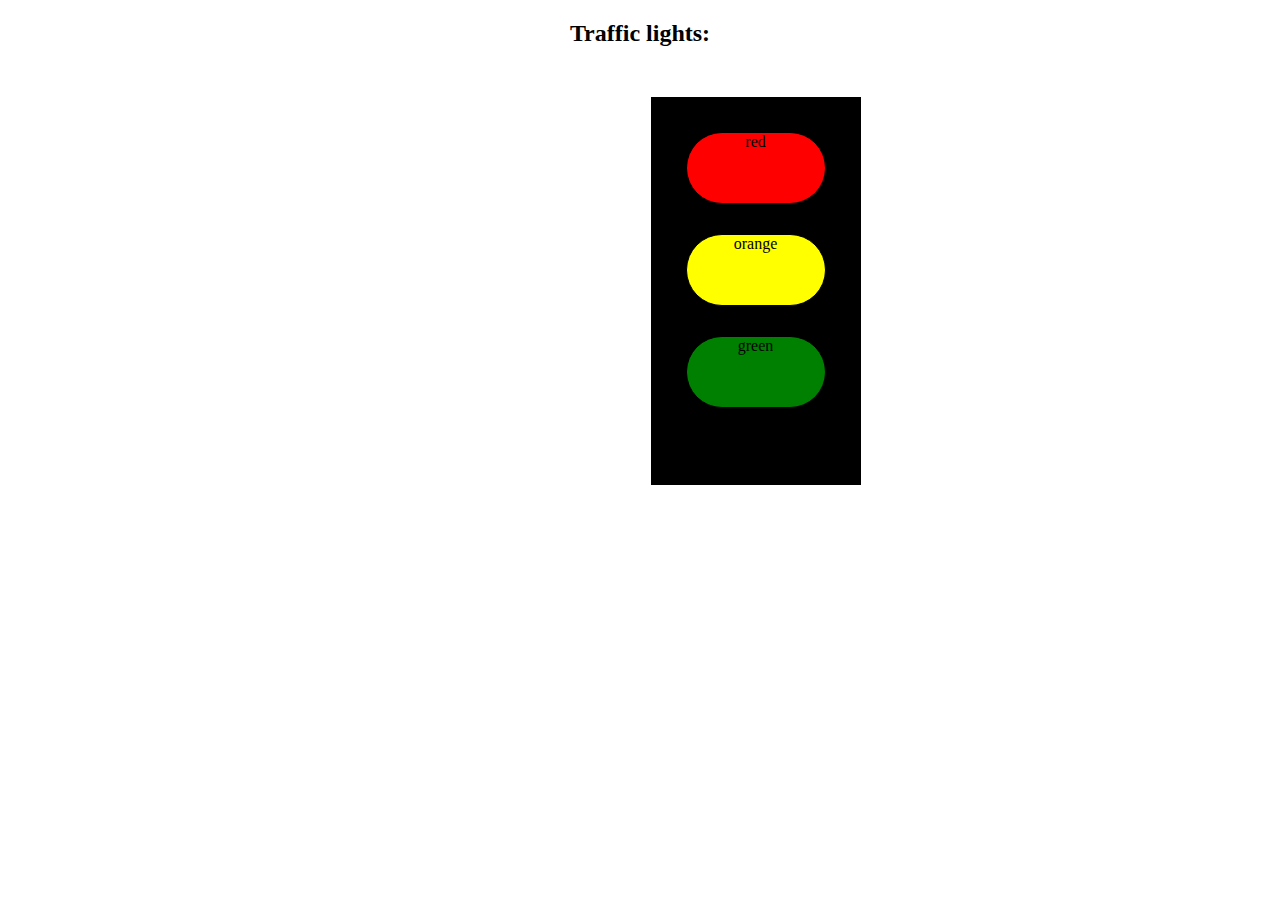
<file: task5/css.html>
<!DOCTYPE html>
<html lang="en">
<head>
    <meta charset="UTF-8">
    <meta name="viewport" content="width=device-width, initial-scale=1.0">
    <title>Document</title>
    <link rel="stylesheet" href="../style.css">
    <style>
        h2{
            text-align: center;
        }
        .item1{
            border: 5px solid black;
            height:10cm;
            width: 200px;
            margin-top: 50px;
            margin-left: 17cm;
            background-color: black;
        }
        .it1{
            border: 1px solid black;
            height: 70px;
            margin: 30px;
            background-color: red;
            border-radius: 100px;
            text-align: center;



        }
        .it2{
            border: 1px solid black;
            height: 70px;
            margin: 30px;
            background-color:yellow;
            border-radius: 100px;
            text-align: center;





        }
        .it3{
            border: 1px solid black;
            height: 70px;
            margin: 30px;
            background-color:green;
            border-radius: 100px;
            text-align: center;




        }

    </style>
</head>
<body>
  <h2>Traffic lights:</h2> 
  <div class="item1">
    <div class="it1">red</div>
    <div class="it2">orange</div>
    <div class="it3">green</div>
  </div>

</body>
</html>
</file>
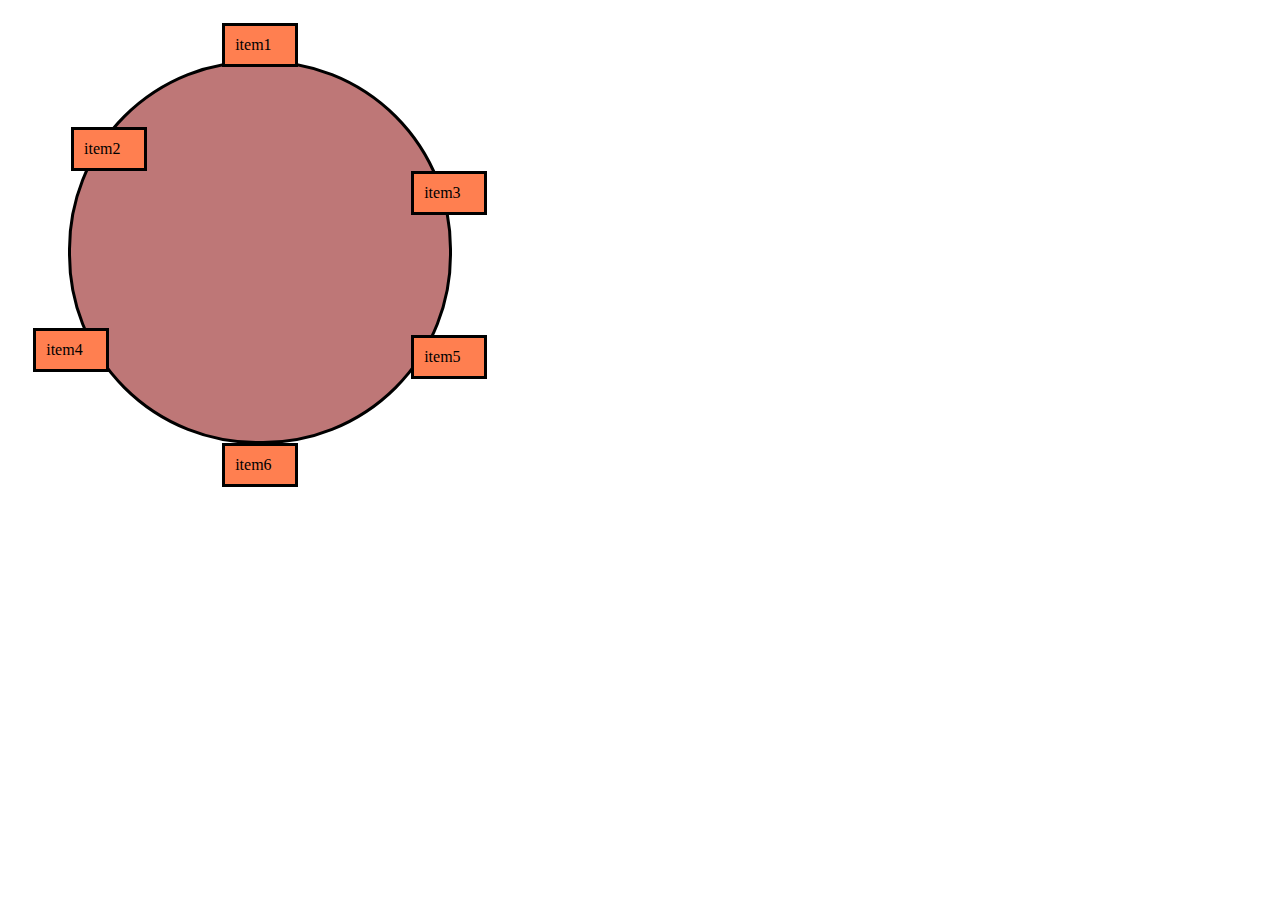
<file: task6/css1.html>
<!DOCTYPE html>
<html lang="en">
<head>
    <meta charset="UTF-8">
    <meta name="viewport" content="width=device-width, initial-scale=1.0">
    <title>Document</title>
    <style>
        .c1{
            border: 3px solid black;
            height:10cm;
            width: 10cm;
            margin: 60px;
            border-radius: 5cm;
            background-color: rgb(190, 119, 119);
        }
        .it1{
            border: 3px solid black;
            width: 50px;
            margin-left: 4cm;
            margin-top: -40px;
            padding: 10px;
            background-color: coral;
        }
        .it2{
            border: 3px solid black;
            width: 50px;
            padding: 10px;
            margin-top: 60px;
            background-color: coral;

        }
        .it3{
            border: 3px solid black;
            width: 50px;
            margin-left: 9cm;
            background-color: coral;
            padding: 10px;
        }
        .it4{
            border: 3px solid black;
            width: 50px;
            margin: 3cm -1cm 0cm  ;
            padding: 10px;
            background-color: coral;
        }
        .it5{
            border: 3px solid black;
            width: 50px;
            margin-left: 9cm;
            margin-top: -1cm;
            padding: 10px;
            background-color: coral;

        }
        .it6{
            border: 3px solid black;
            width: 50px;
            margin-left: 4cm;
            margin-top: 1.7cm;
            padding: 10px;
            background-color: coral;

        }


    </style>
</head>
<body>
    <div class="c1">
        <div class="it1">item1</div>
        <div class="it2">item2</div>
        <div class="it3">item3</div>
        <div class="it4">item4</div>
        <div class="it5">item5</div>
        <div class="it6">item6</div>
        
    </div>
</body>
</html>
</file>
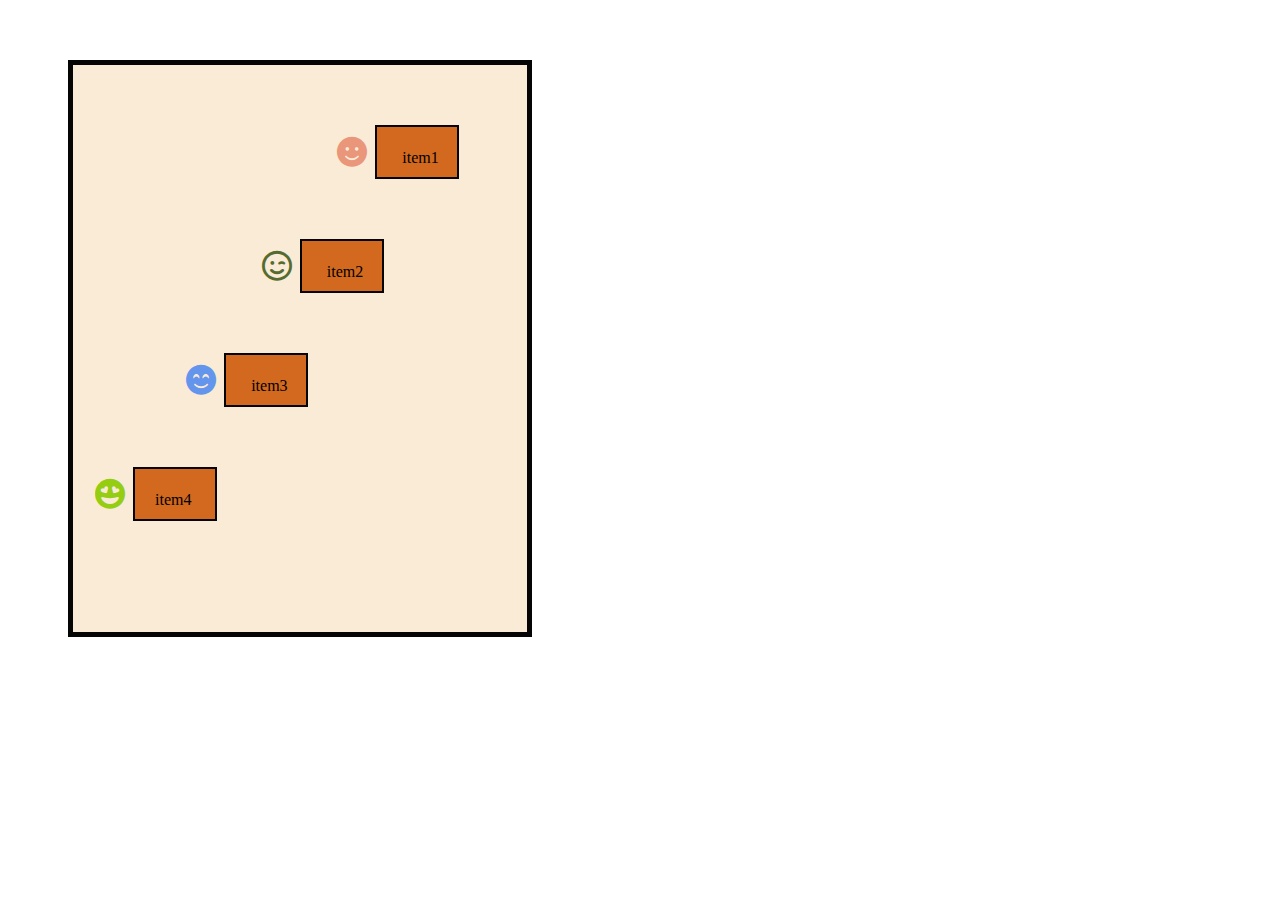
<file: task7/example.html>
<!DOCTYPE html>
<html lang="en">
<head>
    <meta charset="UTF-8">
    <meta name="viewport" content="width=device-width, initial-scale=1.0">
    <link rel="stylesheet" href="https://cdnjs.cloudflare.com/ajax/libs/font-awesome/6.5.2/css/all.min.css">

    <title>Document</title>
    <style>
        .item1{
            border: 5px solid rgb(6, 5, 6);
            height: 15cm;
            width: 12cm;
            margin: 60px;
            background-color: antiquewhite;

        }
        
        .it1,.it2,.it3,.it4{
            border: 2px solid rgb(6, 5, 6);
            width: 60px;
            margin: 60px;
            background-color: chocolate;
            padding: 10px;
        }
        .it1{
            margin-left: 8cm;


        }
        .it2{
            margin-left: 6cm;


        }
        .it3{
            margin-left: 4cm;

             }
        .it4{

           }
             .it1 i{
            font-size: 30px;
            margin: 0px 35px 0px -50px;
            color: darksalmon;
           }
           .it2 i{
            font-size: 30px;
            margin: 0px 35px 0px -50px;
            color: darkolivegreen;
           }
           .it3 i{
            font-size: 30px;
            margin: 0px 35px 0px -50px;
            color:cornflowerblue
           }
           .it4 i{
            font-size: 30px;
            margin: 0px 30px 0px -50px;
            
            color: rgb(149, 205, 19);
           }
           


    </style>
</head>
<body>

    <div class="item1">

            <div class="it1"><i class="fa-solid fa-face-smile"></i>item1</div>
            <div class="it2"><i class="fa-regular fa-face-smile-wink"></i>item2</div>
            <div class="it3"><i class="fa-solid fa-face-smile-beam"></i>item3</div>
            <div class="it4"><i class="fa-solid fa-face-grin-hearts"></i></i>item4</div>

        </div>
    
</body>
</html>
</file>
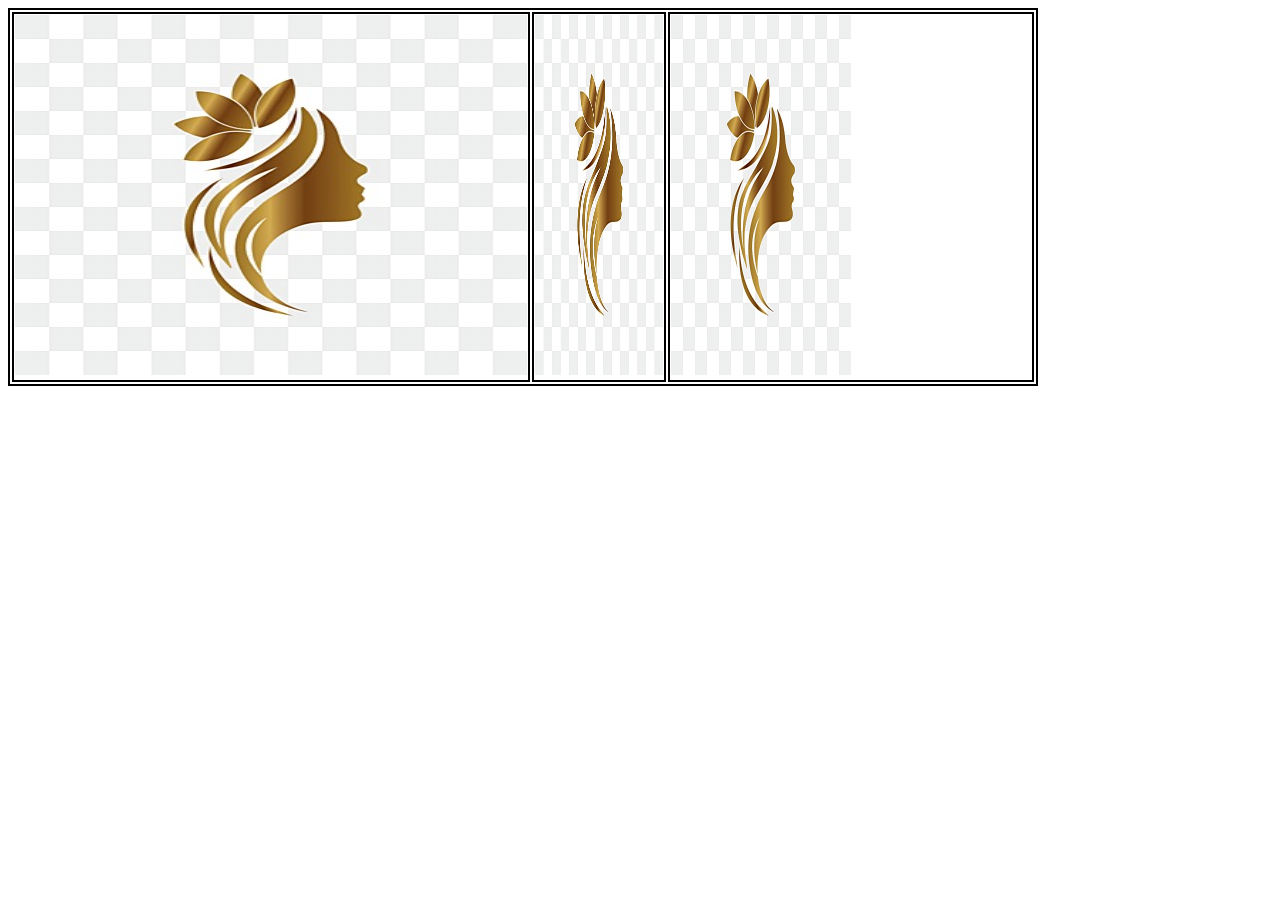
<file: task7/unitts.html>
<!DOCTYPE html>
<html lang="en">
<head>
    <meta charset="UTF-8">
    <meta name="viewport" content="width=device-width, initial-scale=1.0">
    <title>Document</title>
    <style>
        
        
        table{
            border: 2px solid black;
            /* width: 700px;
            height: 300px;
            border-collapse: collapse; */

            
        }
        tr td{
            border: 2px solid black;
        }
        

        img{
            width: 40vw;
            height: 40vh;
        }
        .c1 img{
            width: 10vw;
            height: 40vh;
        }
         .c2 img{
            width: 50%;
         }
       
    </style>
</head>
<body>  
    <table>
        
        <tr>
            <td><img src="../task6/imgs/i.jpg"></td>
             <td class="c1"> <img src="../task6/imgs/i.jpg"></td>
            <td class="c2"> <img src="../task6/imgs/i.jpg"></td> 
        </tr>
    

    </table>
    
</body>
</html>
</file>
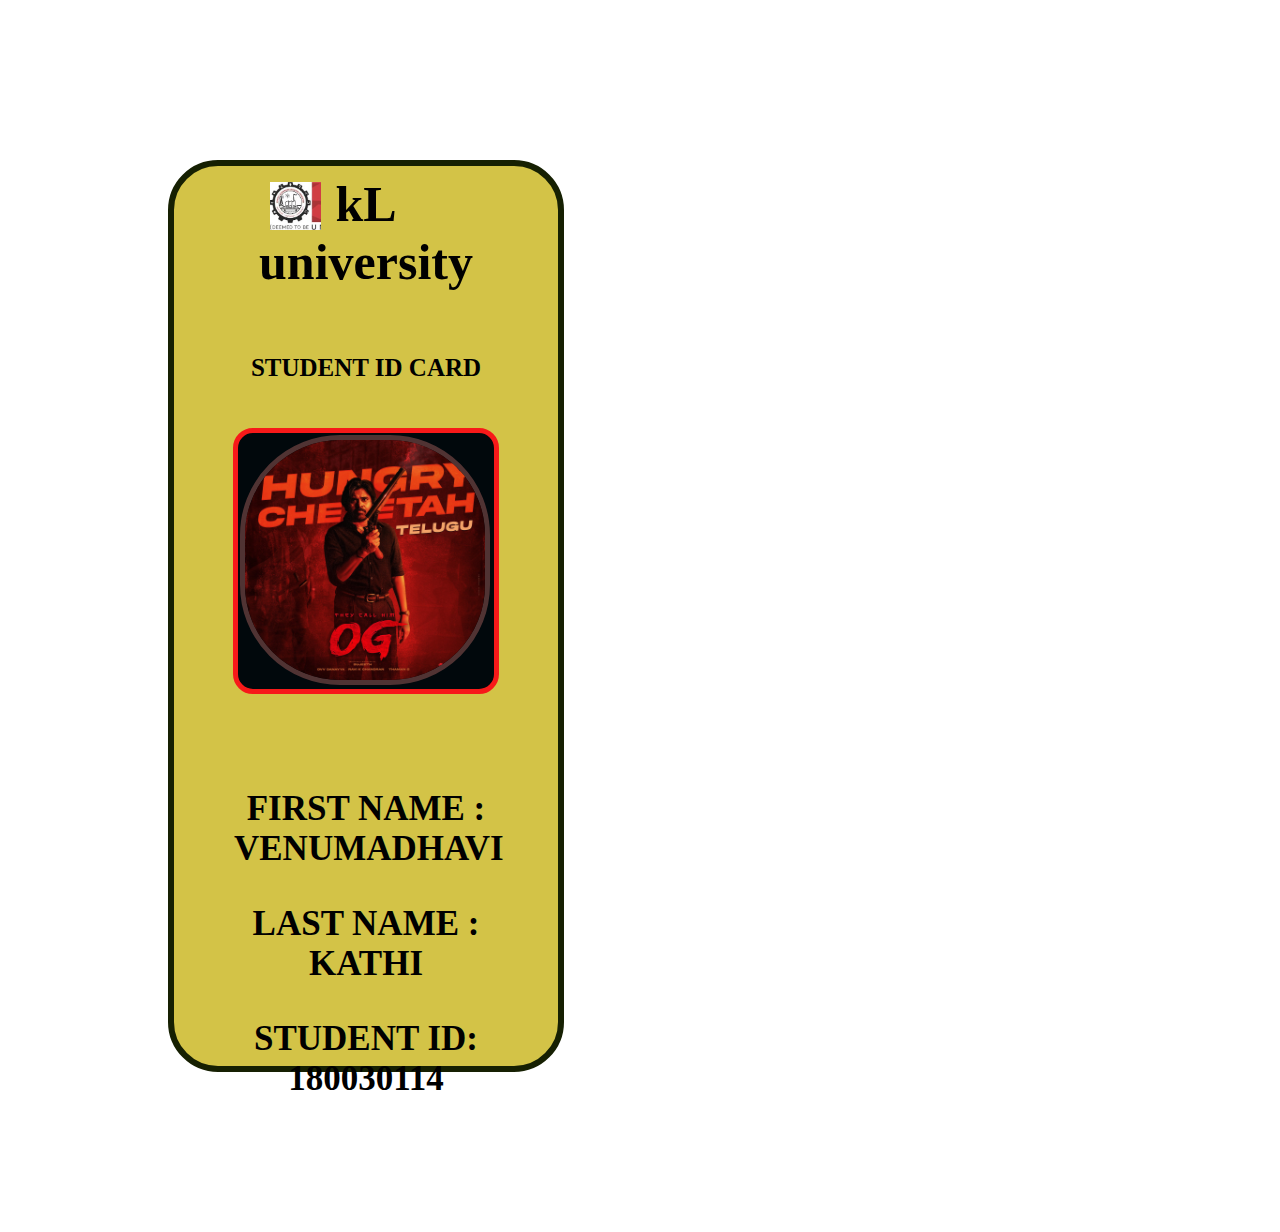
<file: task8/id.html>
<!DOCTYPE html>
<html lang="en">
<head>
    <meta charset="UTF-8">
    <meta name="viewport" content="width=device-width, initial-scale=1.0">
    <title>Document</title>
    <style>
        .header{
            border: 6px solid rgb(22, 32, 2);
            width: 30vw;
            height: 100vh;
            margin: 10em;
            border-radius: 50px;
            background-color: rgb(211, 195, 71);
            
        }
        img{
            width:4vw;
            margin: 1em 6em;
            

            
        }
        h1{ font-size: 50px;
            text-align: center;
            margin-top: -75px;
            padding: 0px 70px 30px ;
        }
        .h2{
            font-size: 25px;
            text-align: center;
            margin-top:-1px;

        }
        .md{
            border: 5px solid rgb(247, 25, 25);
            width: 16em;
            height: 16em;
            margin: auto;
            border-radius: 20px;
            background-color: rgb(1, 8, 12);
        }
        .md img{
            margin: 0.1em;
            width: 15em;
            border: 5px solid rgb(80, 51, 51);
            border-radius: 100px;

        }
        .footer{
            text-align: center;
            padding: 60px;
            font-size: 35px;
            
           
        }
    </style>
</head>
<body>
    <div class="header">
    <img src="../task8/img/k1.jpg">
    <h1>kL university</h1>
    <h1 class="h2">STUDENT ID CARD</h1>
    <div class="md">
        <img src="../task8/img/og.jpg">
    </div>
    <div class="footer">
        <b>
       <P>FIRST NAME : VENUMADHAVI</P>
       <P>LAST NAME  :  KATHI</P>
       <P>STUDENT ID: 180030114</P></b>
    </div>
    </div>

</body>
</html>
</file>
<file: style.css>
.d1{
    color: rgb(45, 216, 45);
    background-color: aqua;
}
</file>
